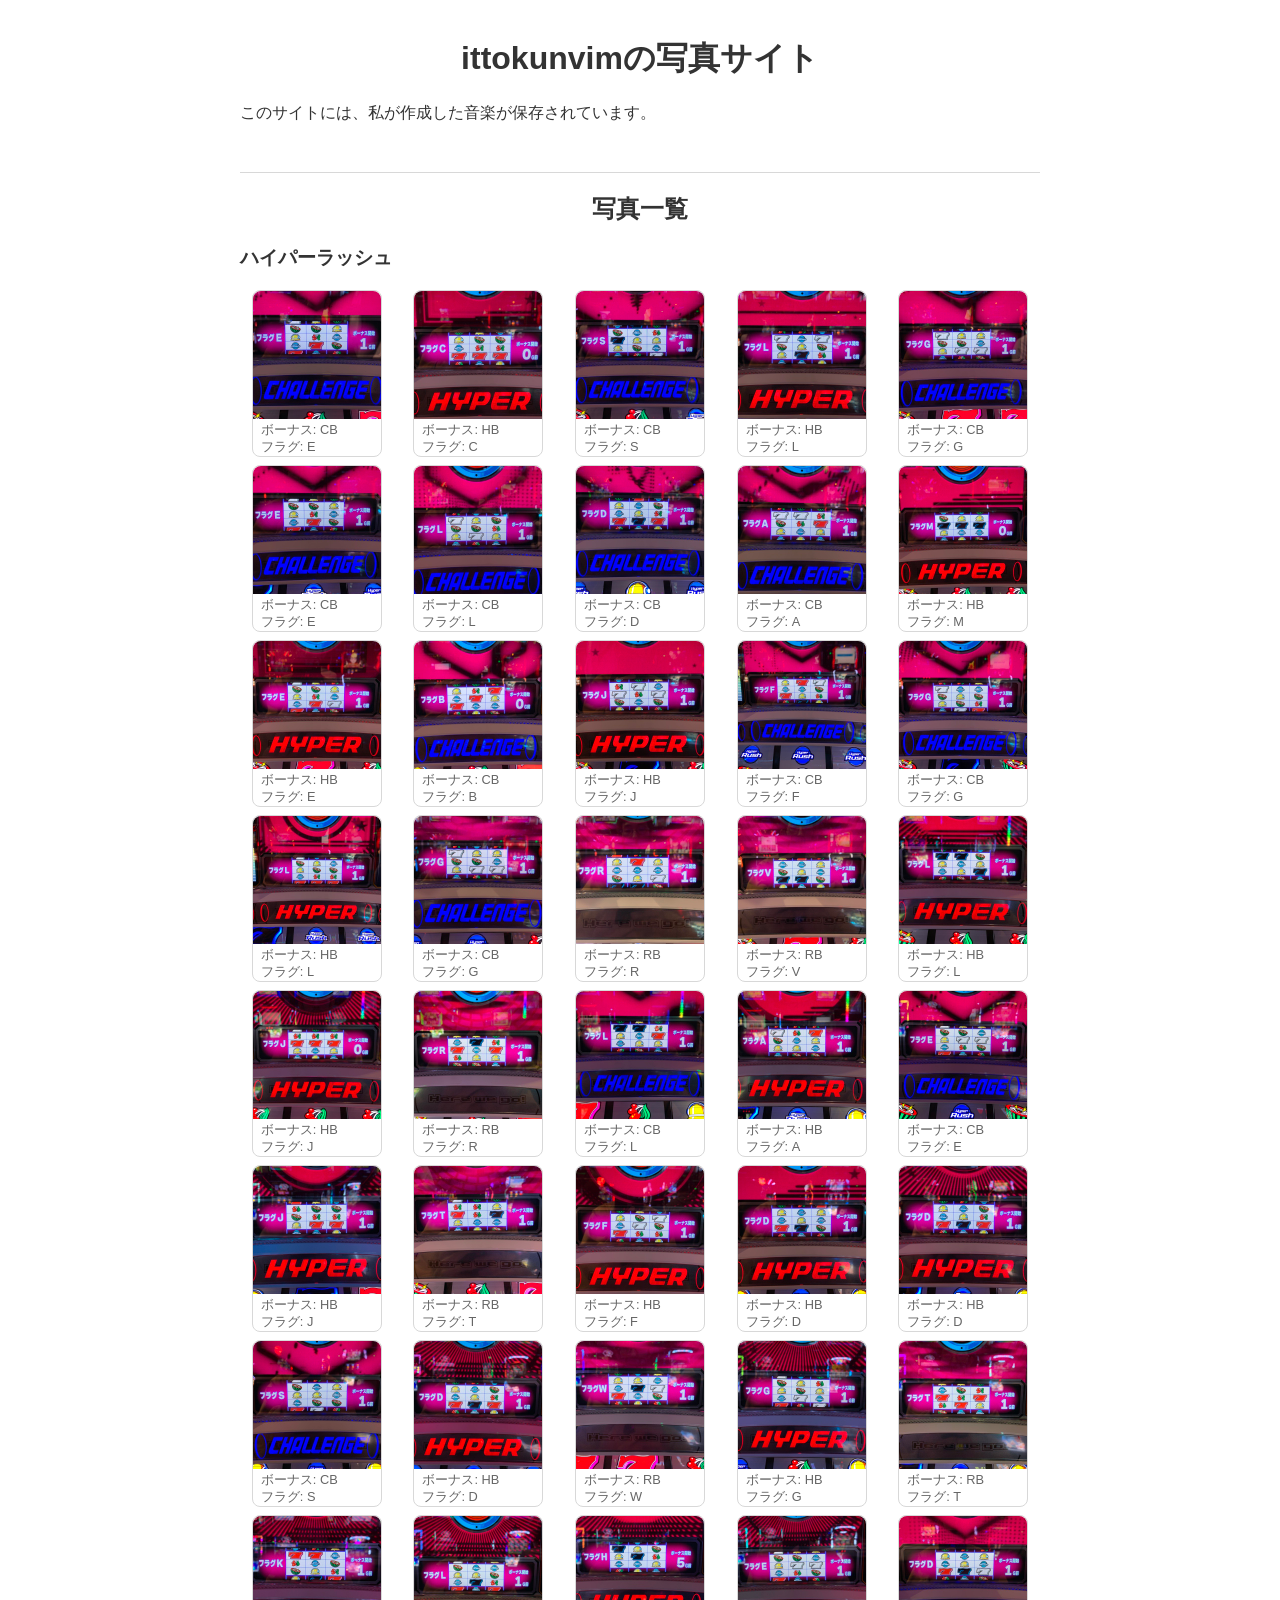
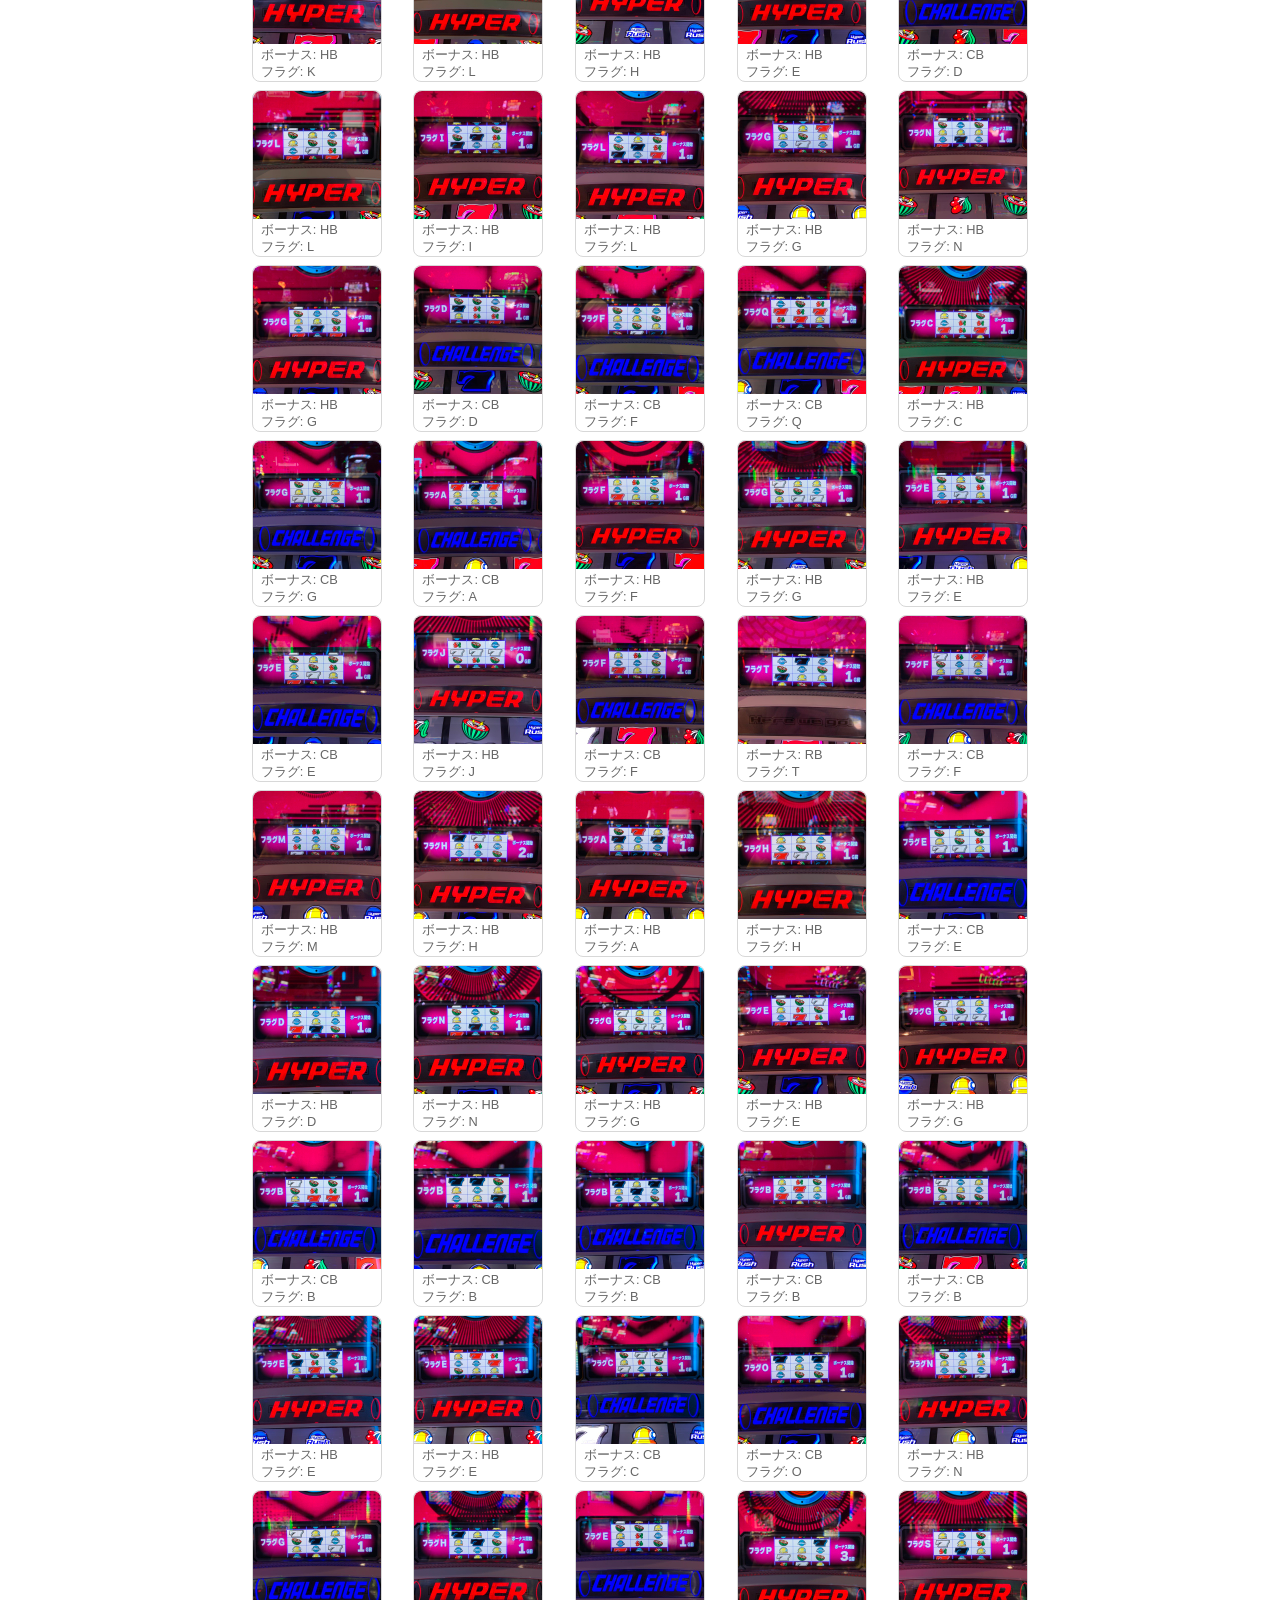
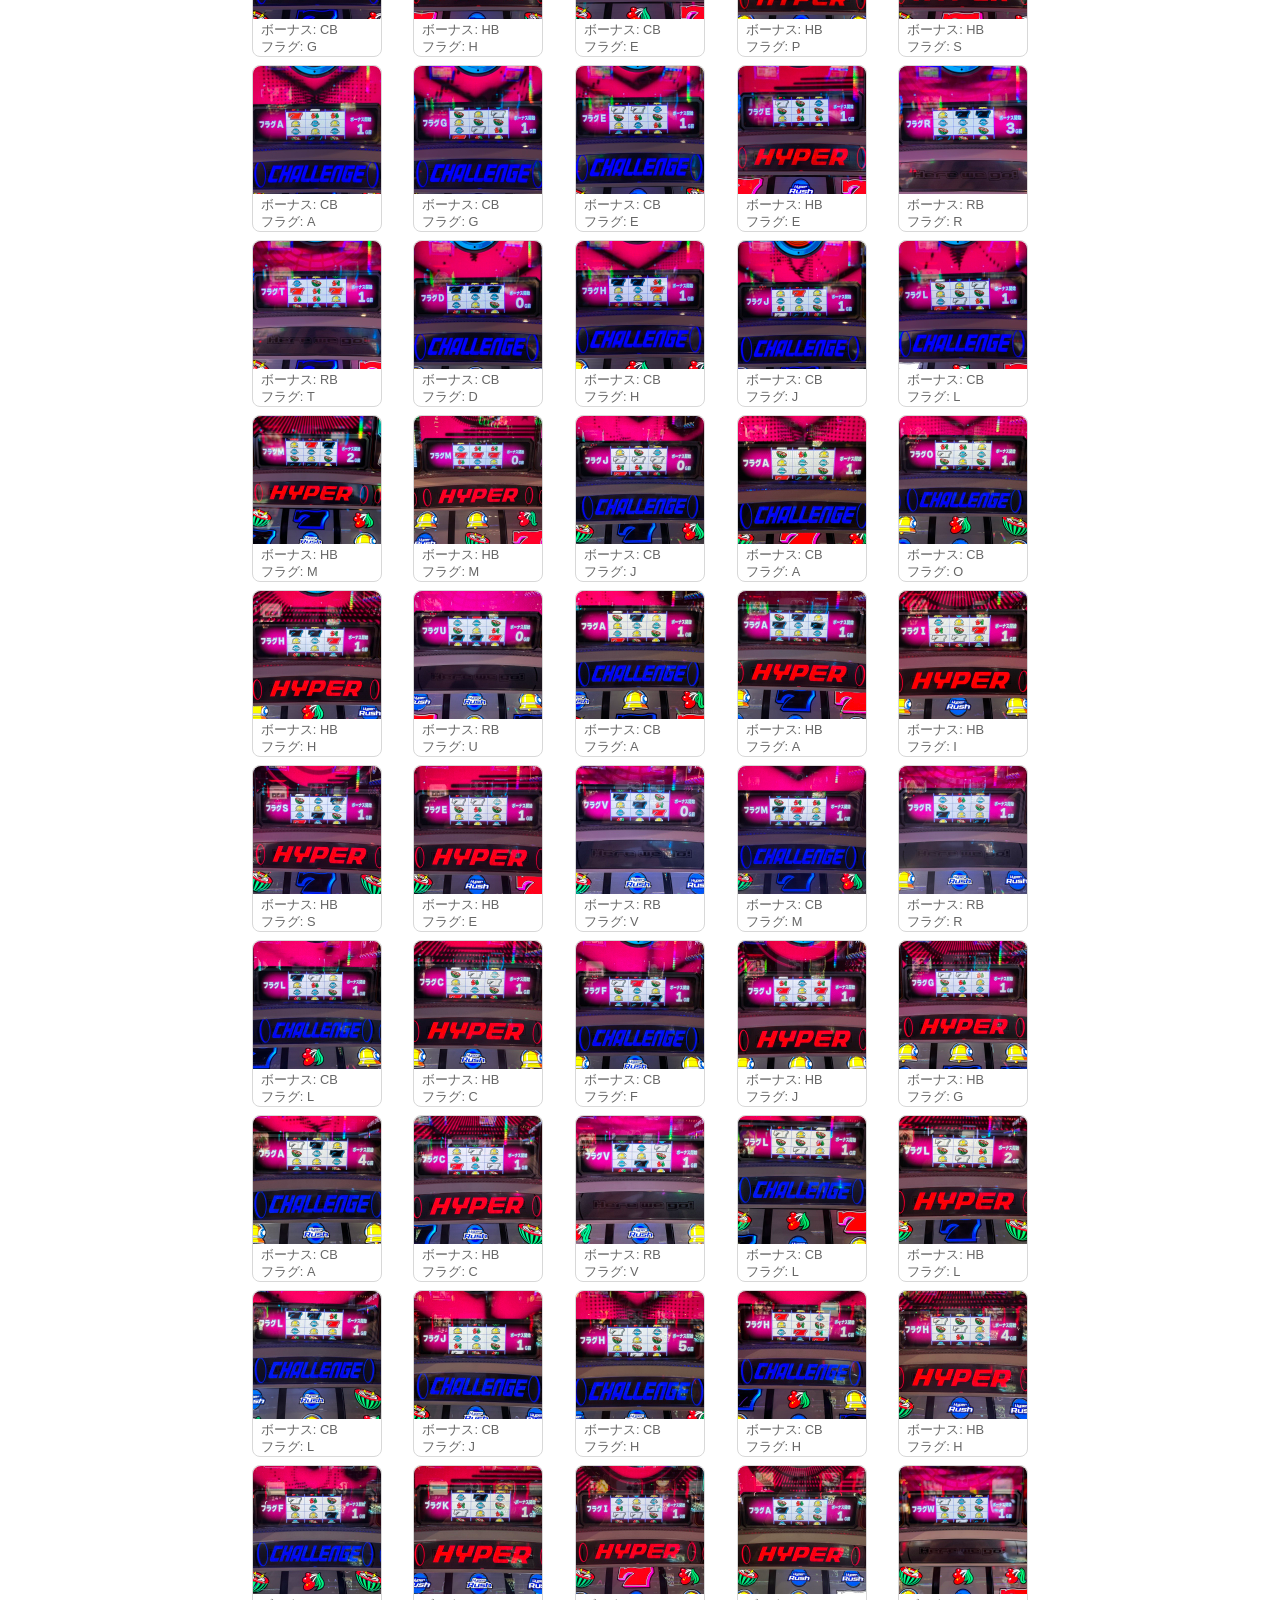
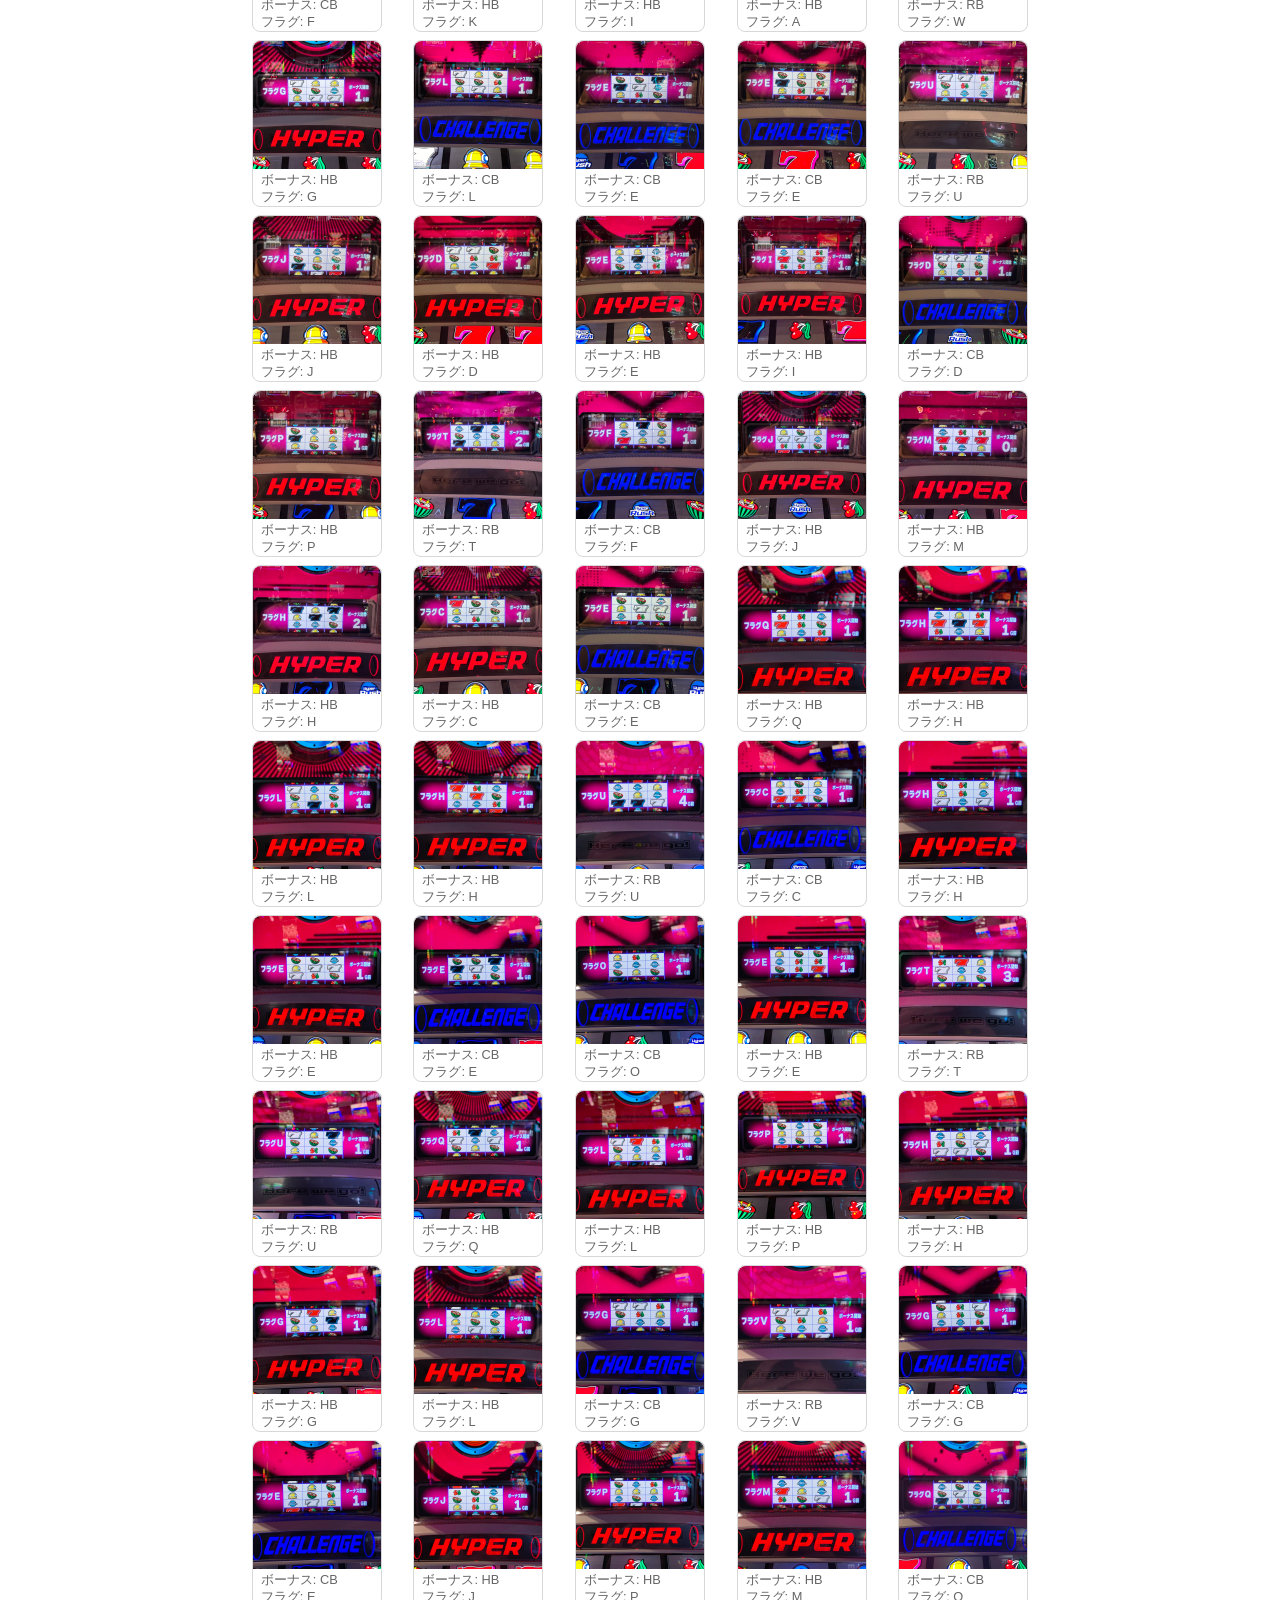
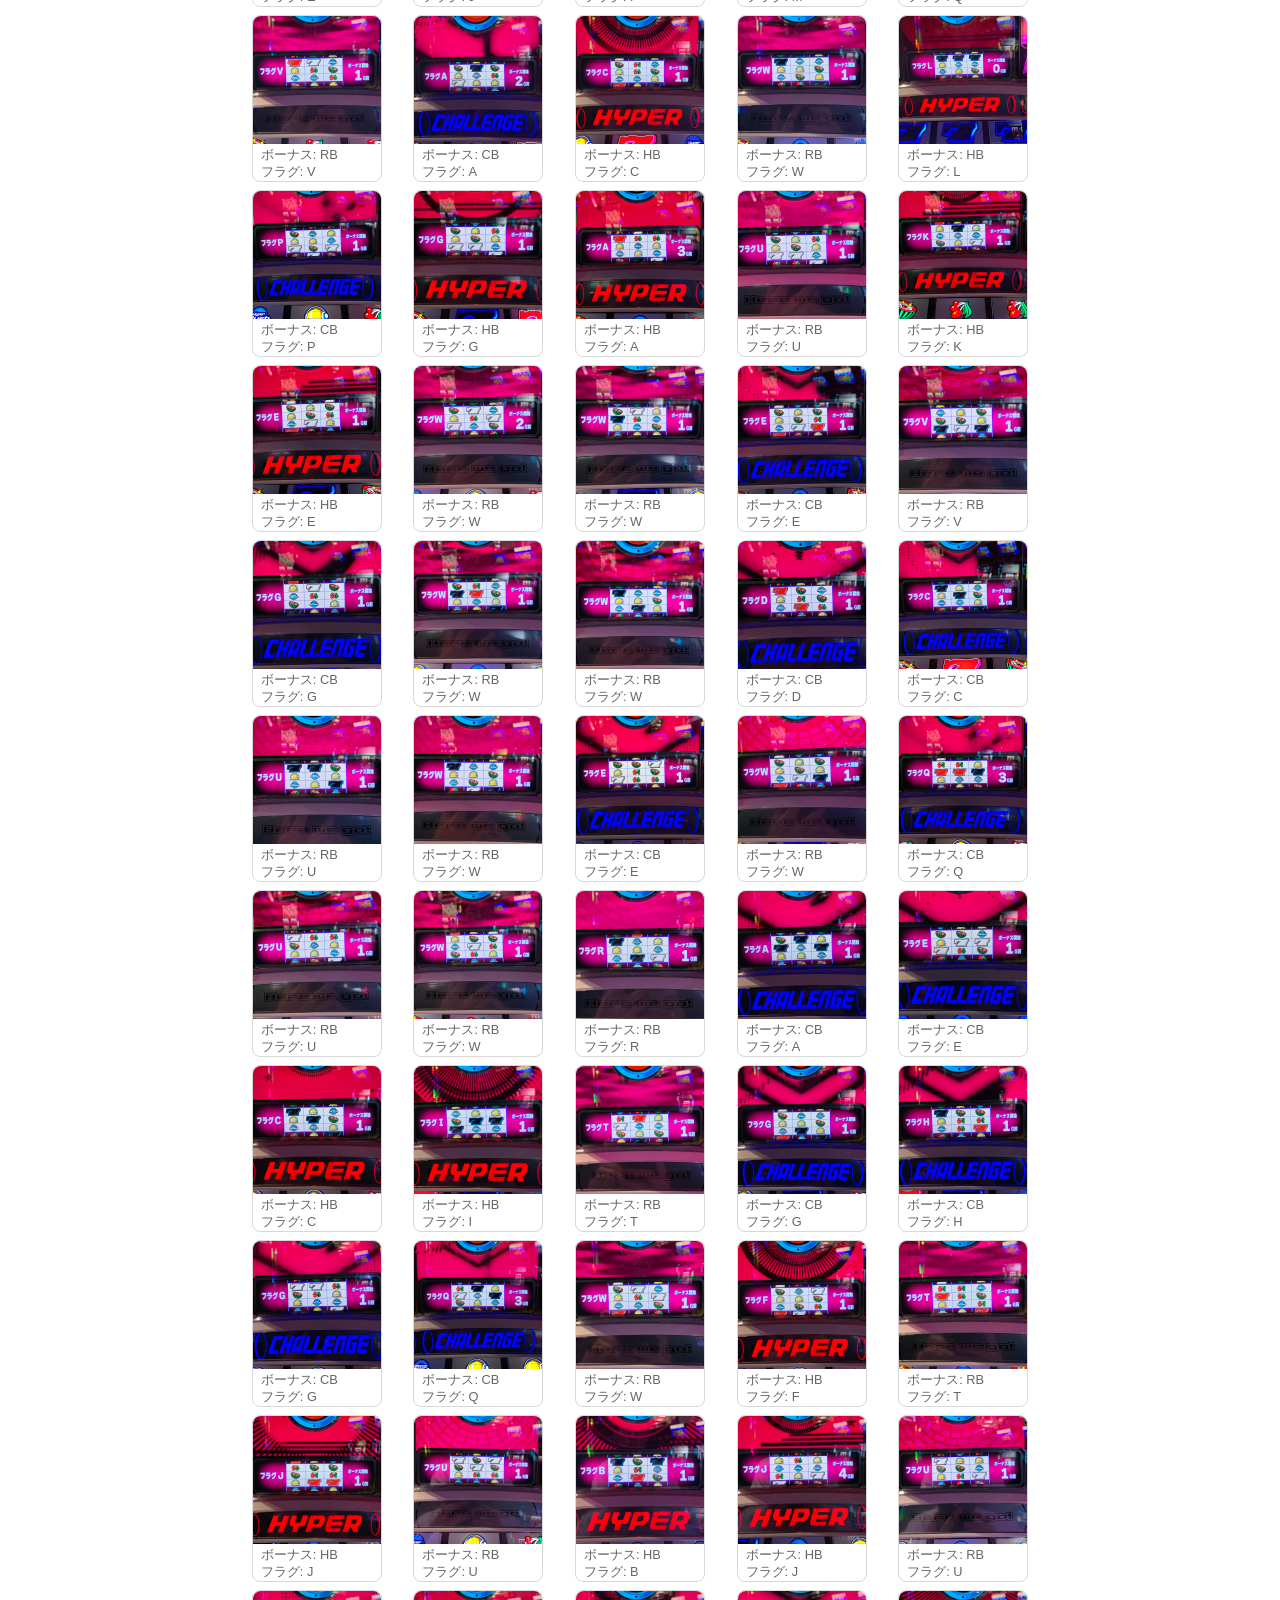
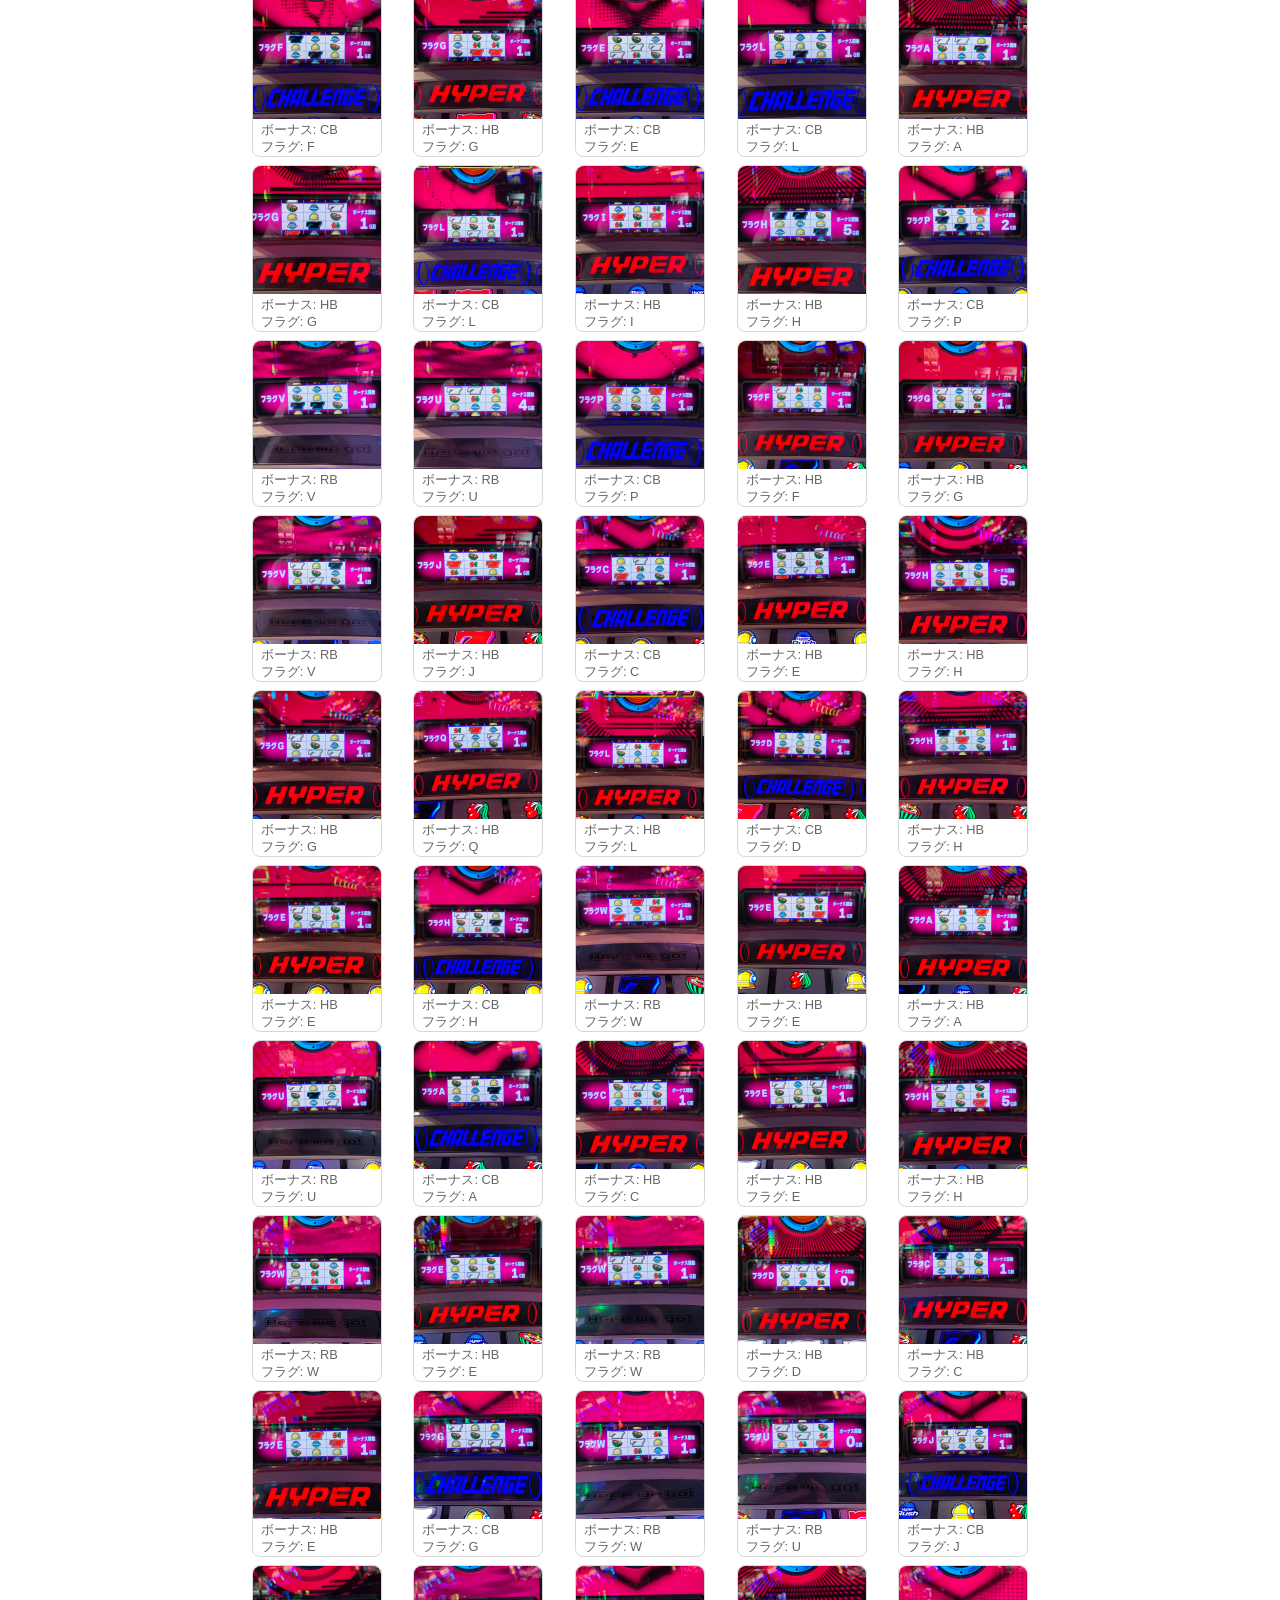
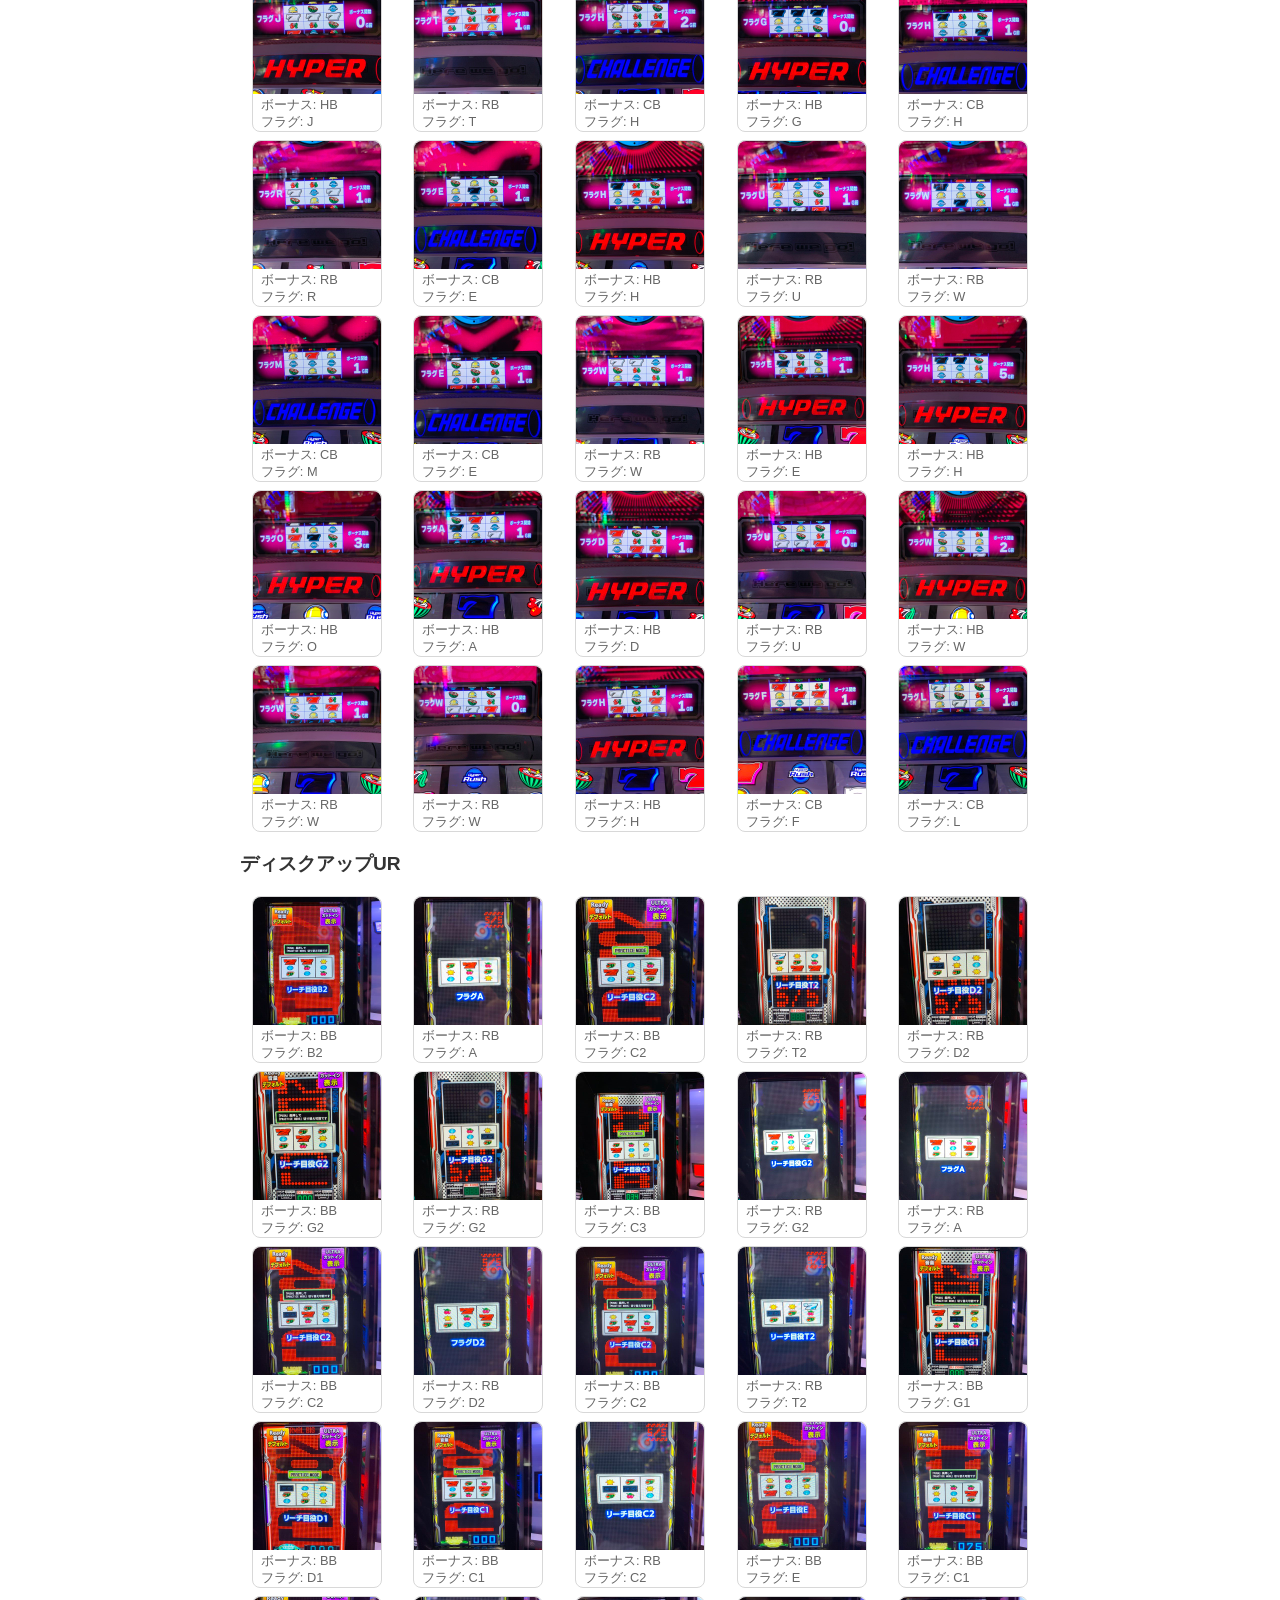
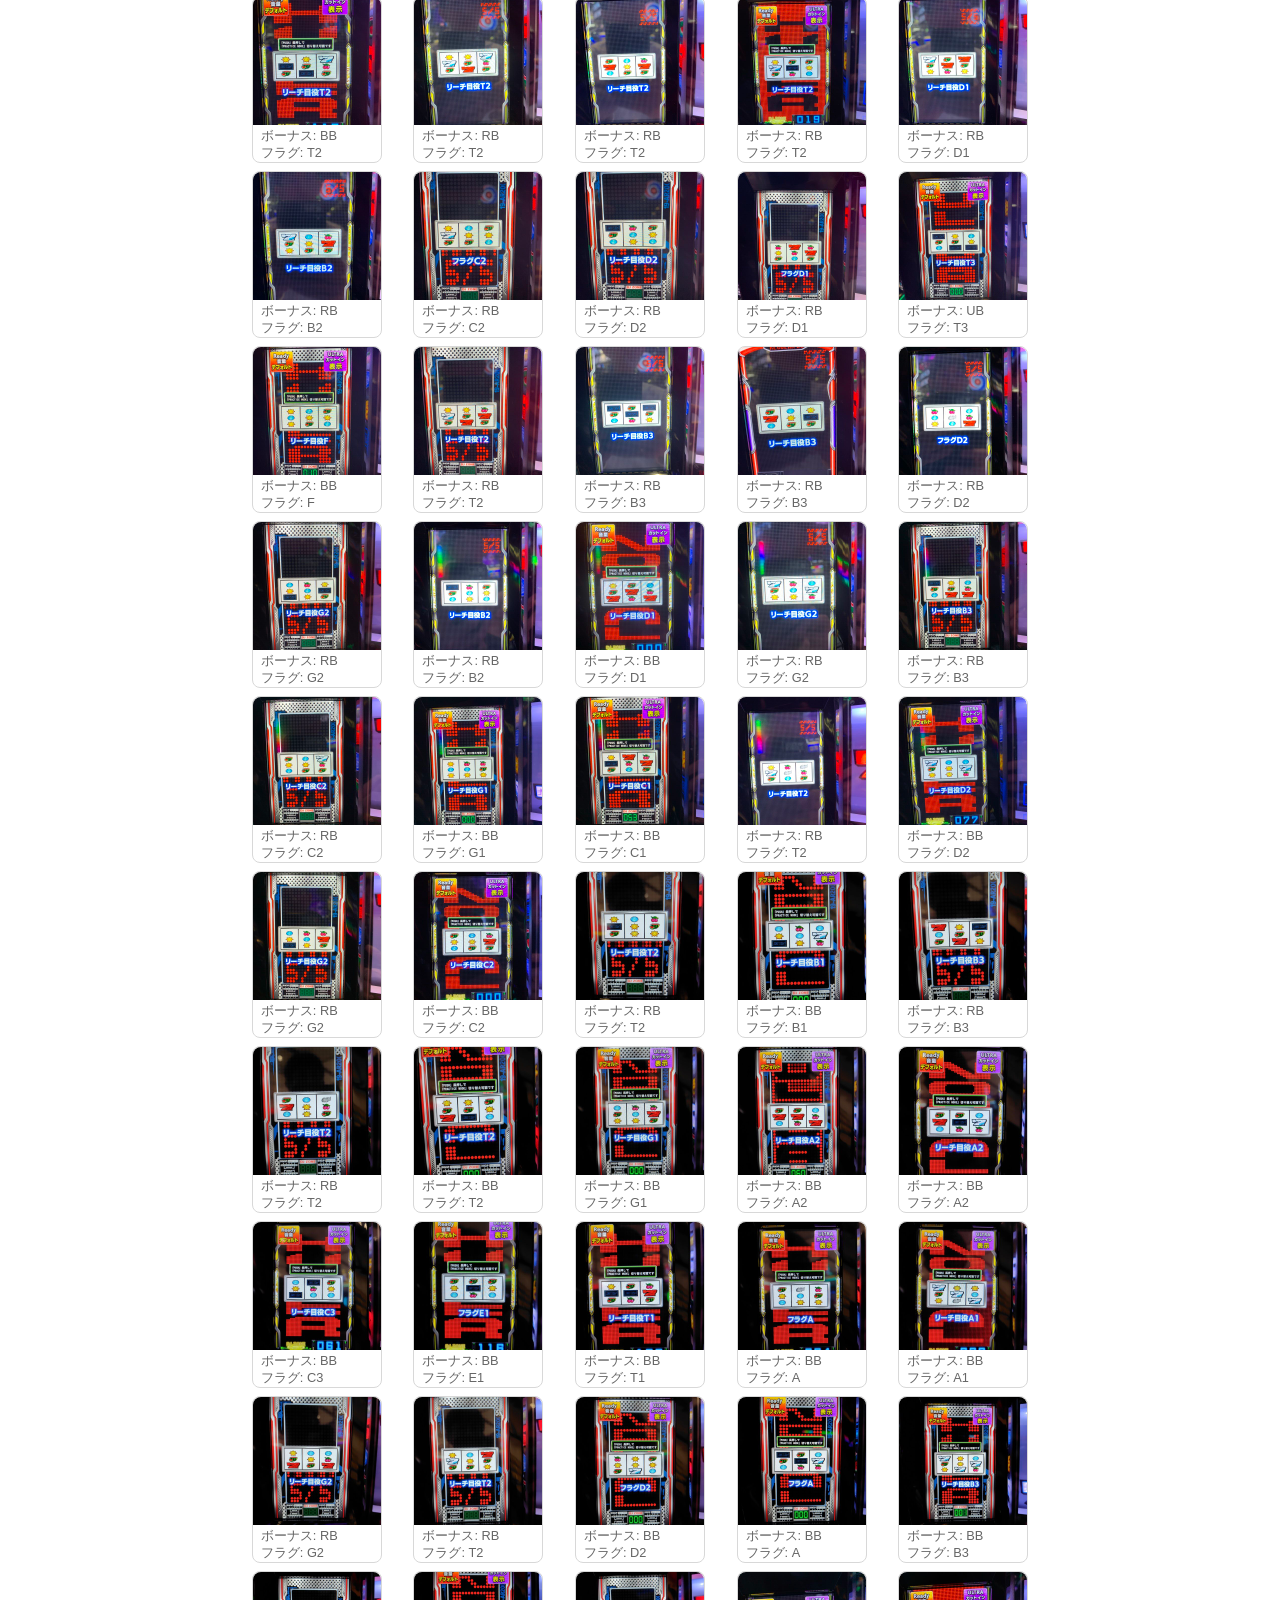
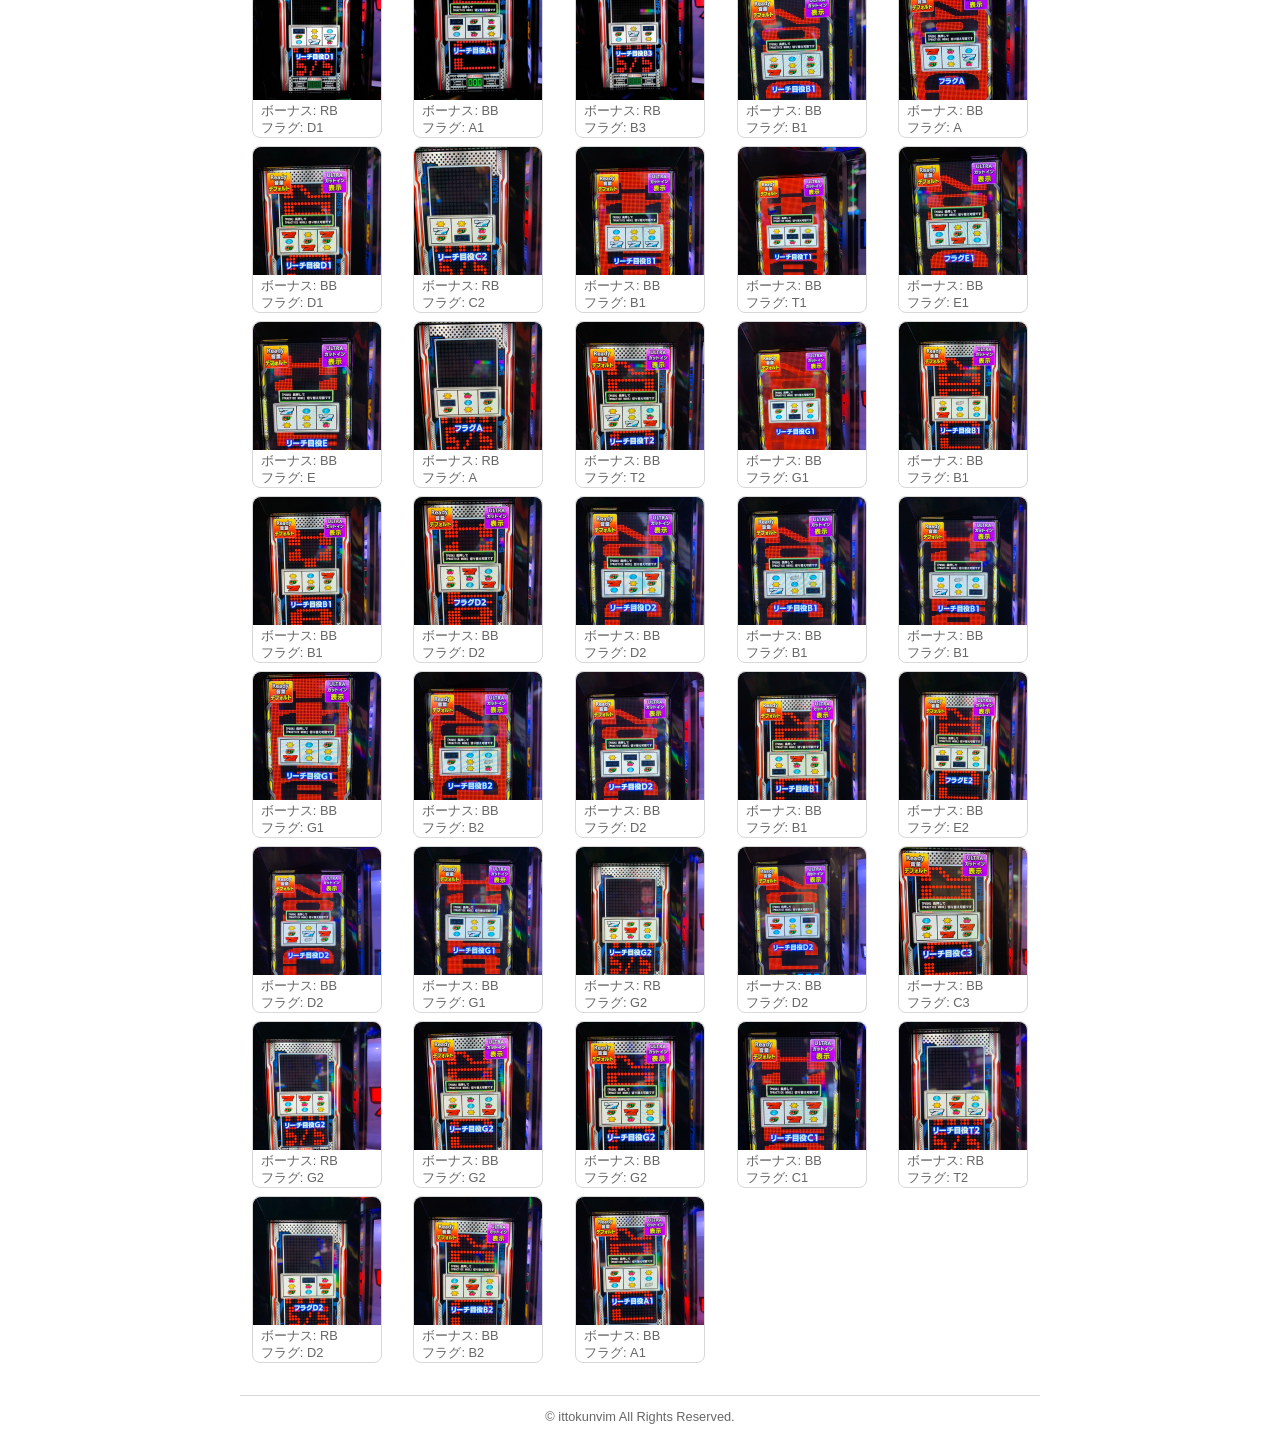
<file: index.html>
<!DOCTYPE html>
<html lang="ja">
	<head>
		<meta charset="UTF-8">
		<meta name="viewport" content="width=device-width, initial-scale=1">
		<title>ittokunvimの写真サイト</title>
		<link href="style.css" rel="stylesheet">
	</head>
	<body>
		<h1>ittokunvimの写真サイト</h1>

		<div class="about">
			<p>
				このサイトには、私が作成した音楽が保存されています。
			</p>
		</div>

		<hr />

		<div id="picture"></div>

		<div class="copyright">
			<p>&copy; ittokunvim All Rights Reserved.</p>
		</div>

		<script src="script.js"></script>
	</body>
</html>
</file>
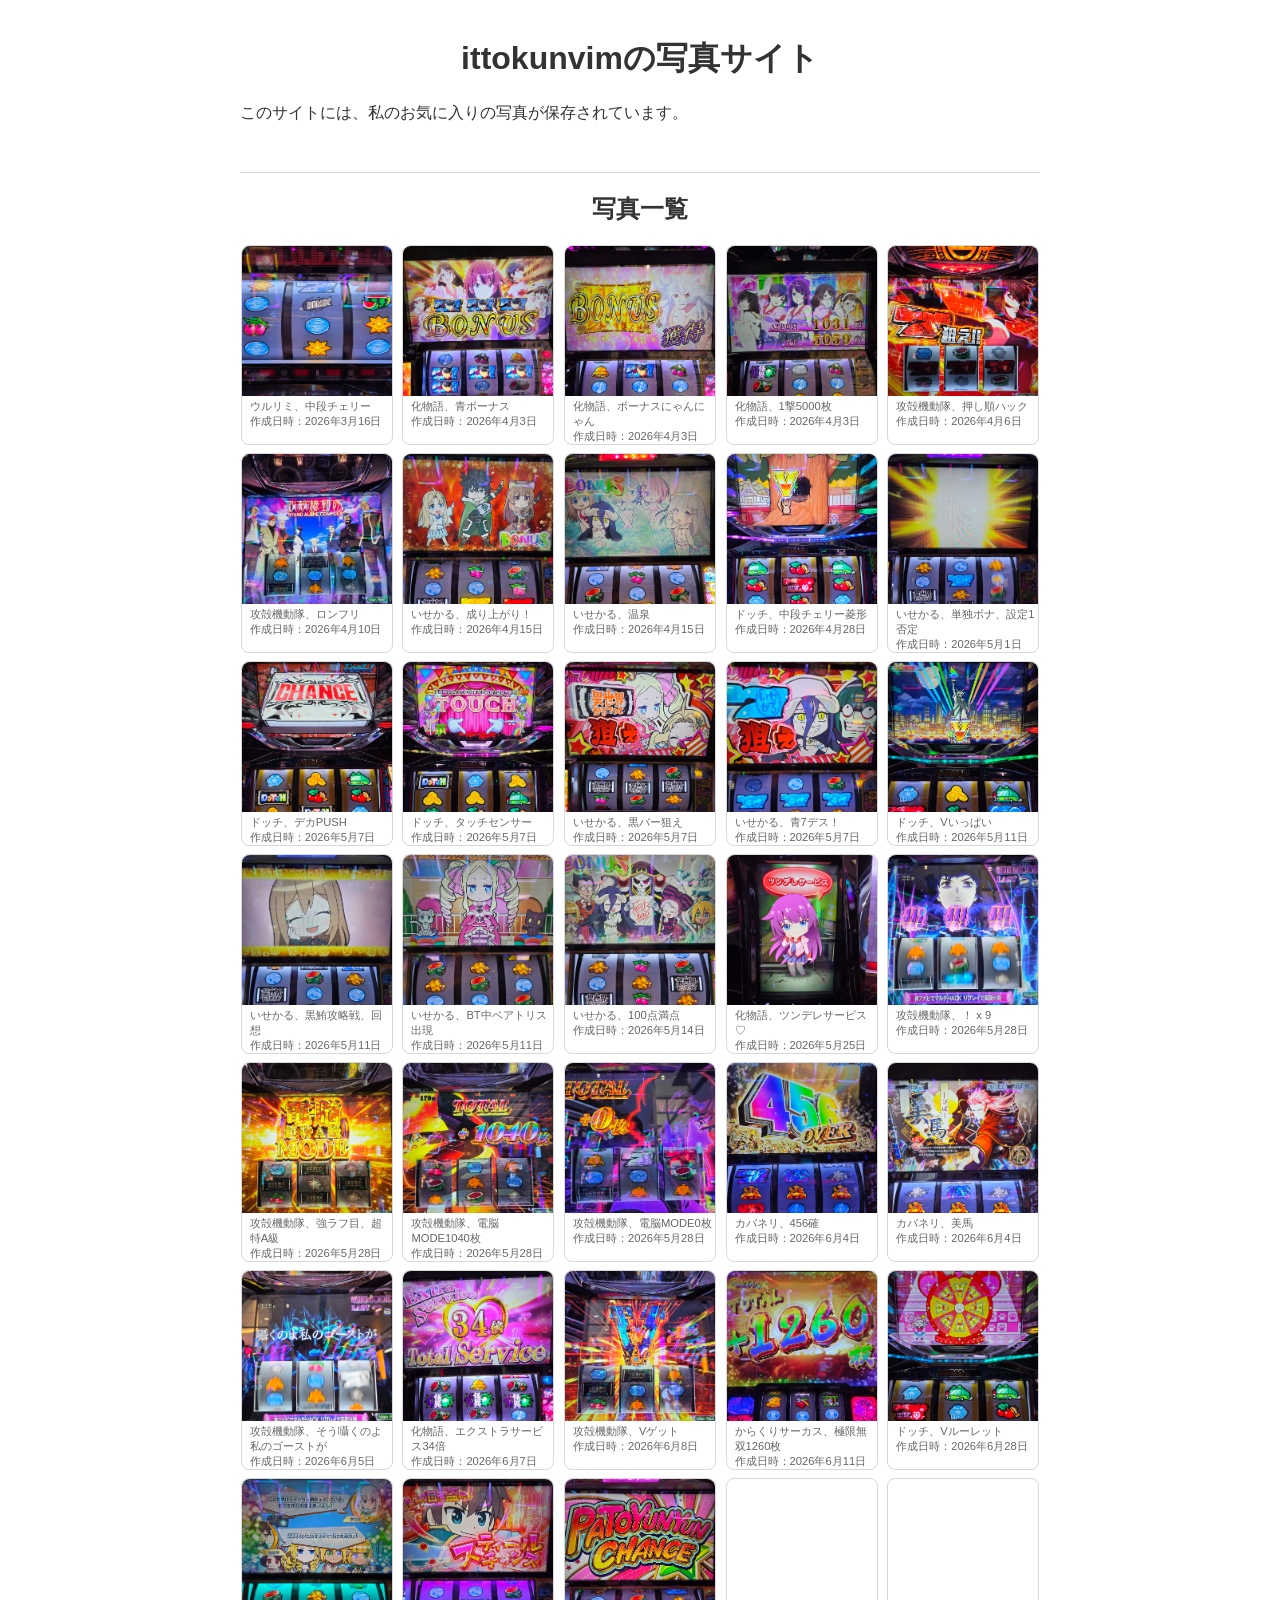
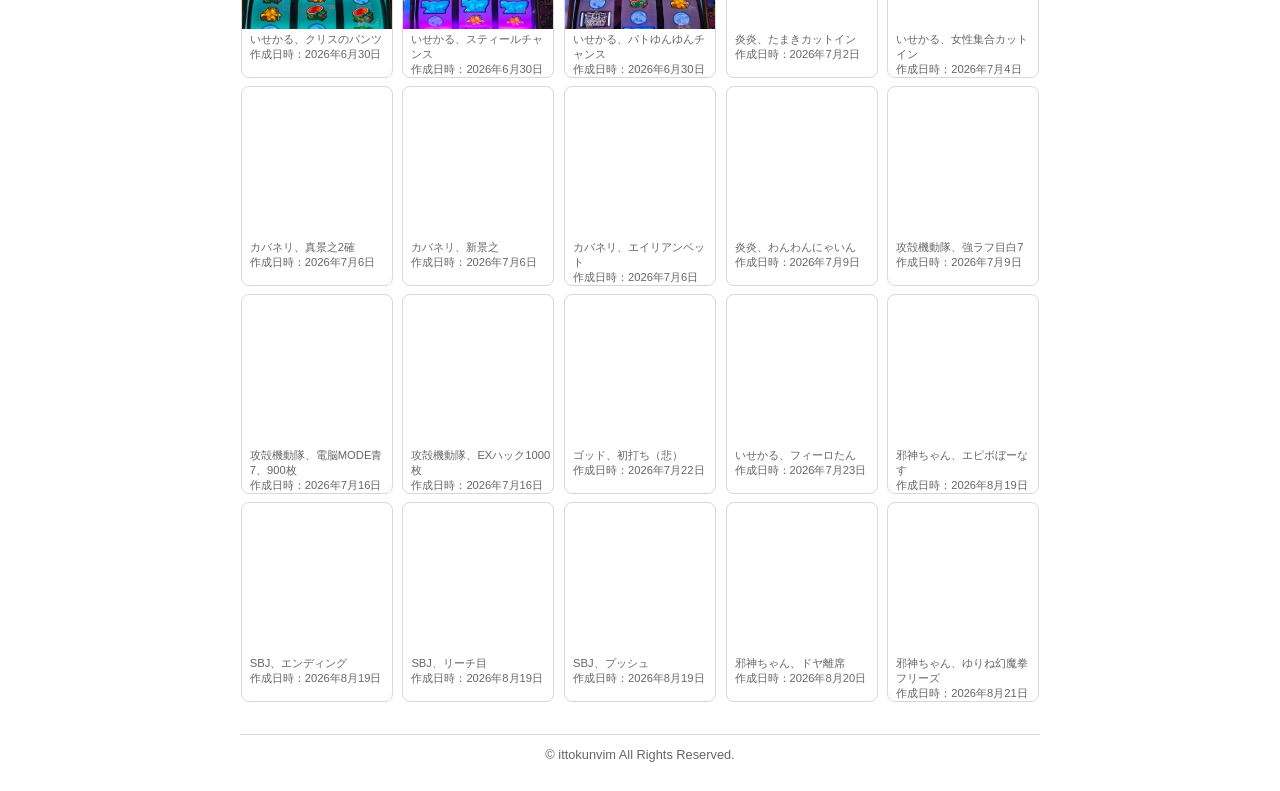
<file: docs/index.html>
<!DOCTYPE html>
<html lang="ja">
	<head>
		<meta charset="UTF-8">
		<meta name="viewport" content="width=device-width, initial-scale=1">
		<title>ittokunvimの写真サイト</title>
		<link href="assets/css/style.css" rel="stylesheet">
	</head>
	<body>
		<h1>ittokunvimの写真サイト</h1>

		<div class="about">
			<p>
				このサイトには、私のお気に入りの写真が保存されています。
			</p>
		</div>

		<hr />

		<div id="picture"></div>

		<dialog id="image-modal" class="image-modal" aria-labelledby="image-modal-title">
			<div class="image-modal-content">
				<h2 id="image-modal-title" class="visually-hidden">画像の拡大表示</h2>
				<button type="button" class="image-modal-close" aria-label="画像を閉じる">閉じる</button>
				<img class="image-modal-image" alt="">
				<p class="image-modal-caption"></p>
			</div>
		</dialog>

		<div class="copyright">
			<p>&copy; ittokunvim All Rights Reserved.</p>
		</div>

		<script src="assets/js/script.js"></script>
	</body>
</html>
</file>
<file: style.css>
:root {
	--color-text-primary: #333333;
	--color-text-secondary: #666666;
	--color-text-link: #1e90ff;

	--color-background-primary: #ffffff;
	--color-background-secondary: #f5f5f5;

	--color-border-primary: #d8d8d8;
}

html {
	font-family: Arial, Helvetica, sans-serif;
	font-size: 16px;
}

body {
	background-color: var(--color-background-primary);
	color: var(--color-text-primary);
	max-width: 800px;
	margin: 0 auto;
	padding: 1rem;
}

h1 {
	font-size: 2rem;
	font-weight: bold;
	text-align: center;
}

hr {
	margin: 1rem 0;
	padding: 1rem;
	border: none;
	border-bottom: 1px solid var(--color-border-primary);
}

/* #picture {} */

#picture h2 {
	font-size: 1.5rem;
	text-align: center;
}

/* #picture .area {} */

#picture h3 {
	font-size: 1.2rem;
	text-align: left;
}

#picture .list {
	display: grid;
	grid-template-columns: repeat(auto-fill, minmax(128px, 1fr));
	gap: 0.5rem;
}

#picture .item {
	font-size: 0.8rem;
	color: var(--color-text-secondary);
	max-width: 128px;
    margin: 0 auto;
	border: 1px solid var(--color-border-primary);
	border-radius: 0.5rem;
}

/* #picture .image {} */

#picture .image img {
	width: 128px;
	height: 128px;
	border-top-left-radius: 0.5rem;
	border-top-right-radius: 0.5rem;
}

#picture .bonus {
	margin-left: 0.5rem;
}

#picture .flag {
	margin-left: 0.5rem;
}

.copyright {
	font-size: 0.8em;
	text-align: center;
	color: var(--color-text-secondary);
	margin-top: 2rem;
	border-top: 1px solid var(--color-border-primary);
}
</file>
<file: docs/assets/css/style.css>
:root {
  --color-text-primary: #333333;
  --color-text-secondary: #666666;
  --color-text-link: #1e90ff;

  --color-background-primary: #ffffff;
  --color-background-secondary: #f5f5f5;

  --color-border-primary: #d8d8d8;

  --picture-image-size: 150px;
}

html {
  font-family: Arial, Helvetica, sans-serif;
  font-size: 16px;
}

body {
  background-color: var(--color-background-primary);
  color: var(--color-text-primary);
  max-width: 800px;
  margin: 0 auto;
  padding: 1rem;
}

h1 {
  font-size: 2rem;
  font-weight: bold;
  text-align: center;
}

hr {
  margin: 1rem 0;
  padding: 1rem;
  border: none;
  border-bottom: 1px solid var(--color-border-primary);
}

/* #picture {} */

#picture h2 {
  font-size: 1.5rem;
  text-align: center;
}

/* #picture .area {} */

#picture h3 {
  font-size: 1.2rem;
  text-align: left;
}

#picture .list {
  display: grid;
  grid-template-columns: repeat(auto-fill, minmax(var(--picture-image-size), 1fr));
  gap: 0.5rem;
}

#picture .item {
  font-size: 0.7rem;
  color: var(--color-text-secondary);
  max-width: var(--picture-image-size);
  margin: 0 auto;
  border: 1px solid var(--color-border-primary);
  border-radius: 0.5rem;
}

/* #picture .image {} */

#picture .image img {
  width: var(--picture-image-size);
  height: var(--picture-image-size);
  border-top-left-radius: 0.5rem;
  border-top-right-radius: 0.5rem;
  object-fit: cover;
  cursor: zoom-in;
}

#picture .image-button {
  display: block;
  width: 100%;
  padding: 0;
  border: none;
  border-radius: 0.5rem 0.5rem 0 0;
  background: none;
  color: inherit;
  text-align: inherit;
}

#picture .image-button:focus-visible,
.image-modal-close:focus-visible {
  outline: 3px solid var(--color-text-link);
  outline-offset: 2px;
}

#picture .description {
  margin-left: 0.5rem;
}

#picture .created-at {
  color: var(--color-text-secondary);
  margin-left: 0.5rem;
}

.copyright {
  font-size: 0.8em;
  text-align: center;
  color: var(--color-text-secondary);
  margin-top: 2rem;
  border-top: 1px solid var(--color-border-primary);
}

.image-modal {
  width: min(90vw, 900px);
  max-width: none;
  padding: 0;
  border: none;
  border-radius: 0.5rem;
  background: transparent;
}

.image-modal::backdrop {
  background-color: rgb(0 0 0 / 75%);
}

.image-modal-content {
  position: relative;
  display: flex;
  flex-direction: column;
  align-items: center;
  padding: 1rem;
  border-radius: 0.5rem;
  background-color: var(--color-background-primary);
}

.image-modal-image {
  display: block;
  max-width: 100%;
  max-height: 80vh;
  object-fit: contain;
}

.image-modal-caption {
  margin: 0.75rem 0 0;
  color: var(--color-text-primary);
  text-align: center;
}

.image-modal-close {
  align-self: flex-end;
  margin-bottom: 0.5rem;
  padding: 0.25rem 0.5rem;
  border: 1px solid var(--color-border-primary);
  border-radius: 0.25rem;
  background-color: var(--color-background-primary);
  color: var(--color-text-primary);
  cursor: pointer;
}

.visually-hidden {
  position: absolute;
  width: 1px;
  height: 1px;
  overflow: hidden;
  clip: rect(0 0 0 0);
  white-space: nowrap;
  clip-path: inset(50%);
}
</file>
